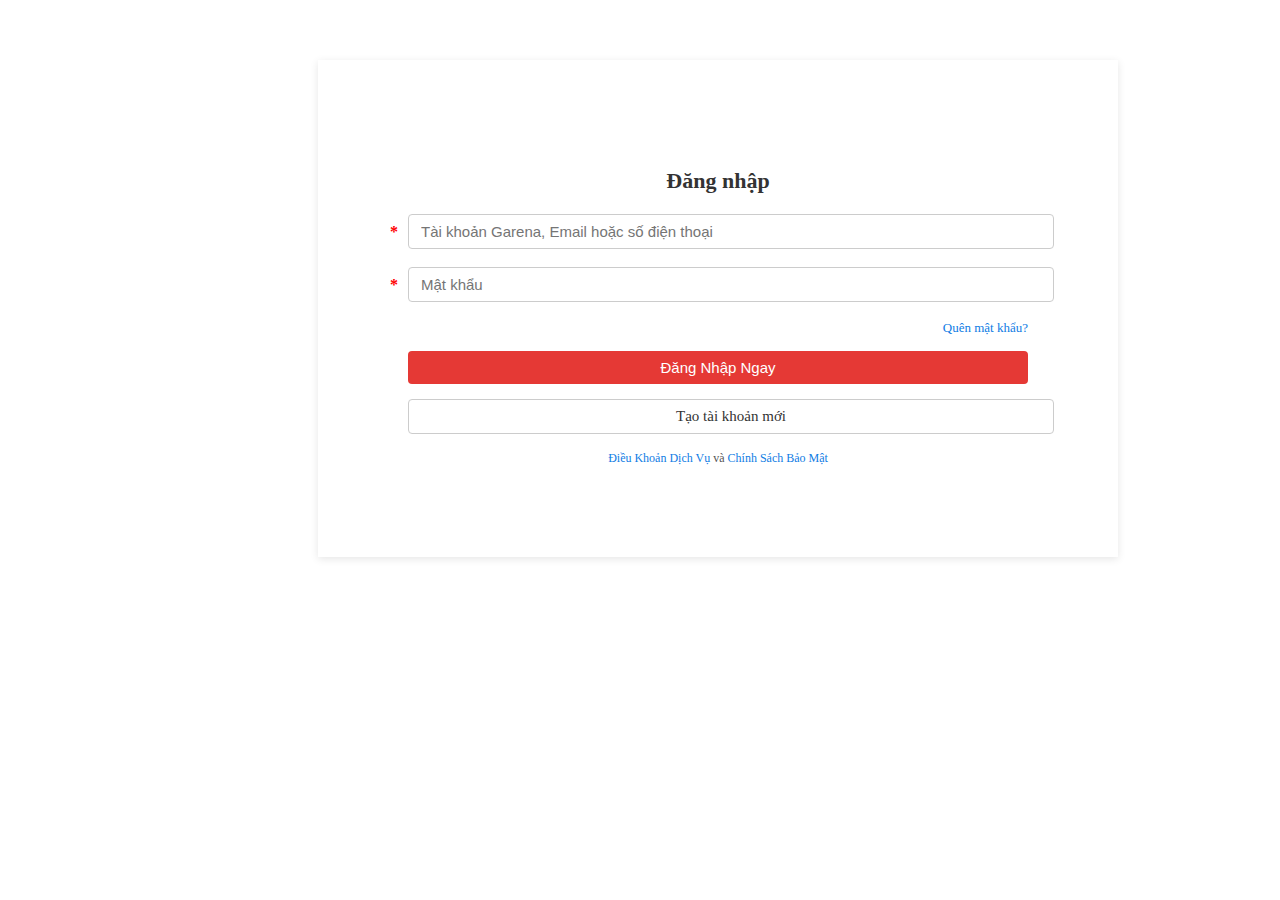
<file: GarenaFrondEnd/wwwroot/login.html>
<!DOCTYPE html>
<html lang="vi">
<head>
  <meta charset="UTF-8">
  <meta name="viewport" content="width=device-width, initial-scale=1.0">
  <title>Đăng nhập</title>
  <link rel="stylesheet" href="css/site.css">
</head>
<body>
  <div class="login-container">
    <div class="login-box">
      <h2 class="login-title">Đăng nhập</h2>

      <form>
        <div class="form-group">
          <input type="text" class="form-control" placeholder="Tài khoản Garena, Email hoặc số điện thoại" autocomplete="username" required>
        </div>

        <div class="form-group">
          <input type="password" class="form-control" placeholder="Mật khẩu" autocomplete="current-password" required>
        </div>

        <div class="text-right mb-3">
          <a href="https://account.garena.com/recovery" class="forgot-link">Quên mật khẩu?</a>
        </div>

        <button type="submit" class="btn-login">Đăng Nhập Ngay</button>
        <a href="register.html" class="btn-register">Tạo tài khoản mới</a>

        <div class="policy-links">
          <a href="https://contentgarena-a.akamaihd.net/legal/tos/tos_vn.html">Điều Khoản Dịch Vụ</a> và
          <a href="https://contentgarena-a.akamaihd.net/legal/pp/pp_vn.html">Chính Sách Bảo Mật</a>
        </div>
      </form>
    </div>
  </div>
</body>
</html>
</file>
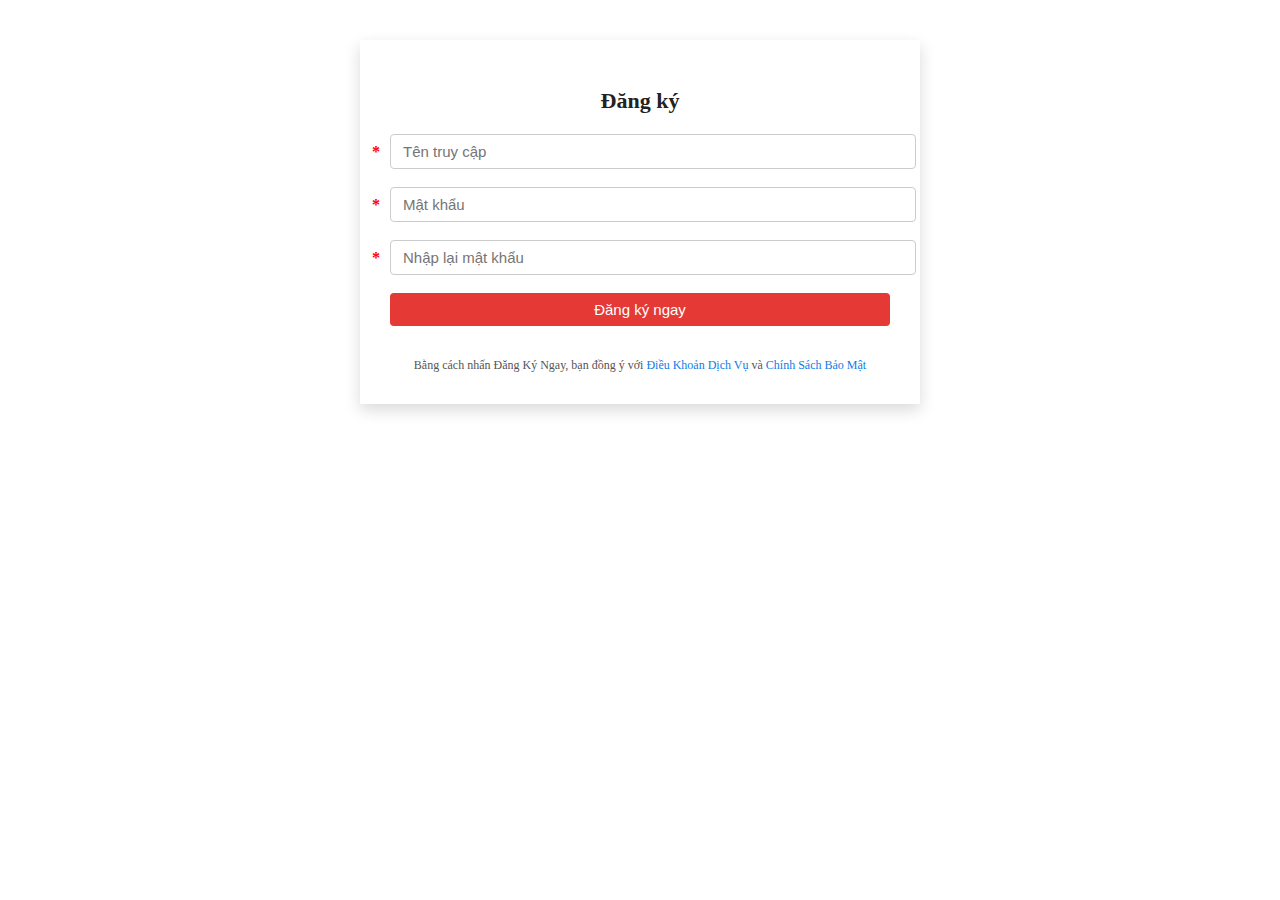
<file: GarenaFrondEnd/wwwroot/register.html>
<!DOCTYPE html>
<html lang="vi">
<head>
  <meta charset="UTF-8">
  <meta name="viewport" content="width=device-width, initial-scale=1.0">
  <title>Đăng ký</title>
  <link rel="stylesheet" href="css/site.css">
</head>
<body>
  <div class="register-container">
    <form>
      <h2>Đăng ký</h2>

      <div class="form-group">
        <input type="text" class="form-control" placeholder="Tên truy cập" required>
      </div>

      <div class="form-group">
        <input type="password" class="form-control" placeholder="Mật khẩu" required>
      </div>

      <div class="form-group">
        <input type="password" class="form-control" placeholder="Nhập lại mật khẩu" required>
      </div>

      <button type="submit" class="btn-login">Đăng ký ngay</button>

      <div class="policy-links">
        Bằng cách nhấn Đăng Ký Ngay, bạn đồng ý với
        <a href="https://contentgarena-a.akamaihd.net/legal/tos/tos_vn.html">Điều Khoản Dịch Vụ</a> và
        <a href="https://contentgarena-a.akamaihd.net/legal/pp/pp_vn.html">Chính Sách Bảo Mật</a>
      </div>
    </form>
  </div>
</body>
</html>
</file>
<file: GarenaFrondEnd/wwwroot/css/site.css>
﻿html {
    font-size: 14px;
}

@media (min-width: 768px) {
    html {
        font-size: 16px;
    }
}

.btn:focus, .btn:active:focus, .btn-link.nav-link:focus, .form-control:focus, .form-check-input:focus {
    box-shadow: 0 0 0 0.1rem white, 0 0 0 0.25rem #258cfb;
}

html {
    position: relative;
    min-height: 100%;
}

body {
    margin-bottom: 30px;
}

a {
    color: #0F7CE4;
    text-decoration: none;
}

.login-container {
    width: 620px;
    margin: 60px 310px;
    padding: 90px;
    background: #ffffff;
    box-shadow: 0 2px 8px rgba(0,0,0,0.1);
    text-align: center;
}

    .login-container h2 {
        margin-bottom: 20px;
        font-size: 22px;
        font-weight: bold;
        color: #333;
    }

.form-group {
    margin-bottom: 12px;
    position: relative;
}

    .form-group input {
        width: 100%;
        padding: 8px 12px;
        border: 1px solid #ccc;
        border-radius: 4px;
        font-size: 15px;
    }

    .form-group::before {
        content: "*";
        color: red;
        font-weight: bold;
        position: absolute;
        left: -18px; /* dịch sang trái để nằm sát input */
        top: 50%;
        transform: translateY(-50%);
    }

.btn-login {
    width: 100%;
    padding: 8px 12px;
    background: #e53935;
    color: white;
    border: none;
    border-radius: 4px;
    font-size: 15px;
    cursor: pointer;
    margin-bottom: 15px;
    transition: background 0.3s ease;
}

.btn-register {
    display: block;
    width: 100%;
    padding: 8px 12px;
    background: #fff;
    color: #333;
    border: 1px solid #ccc;
    border-radius: 4px;
    font-size: 15px;
    cursor: pointer;
    text-decoration: none;
    transition: all 0.3s ease;
}

.policy-links {
    margin-top: 8px;
    font-size: 15px; 
    color: #666;
}
.forgot-link {
    display: block;
    text-align: right;
    font-size: 13px;
    color: #0F7CE4;
    text-decoration: none;
    margin-bottom: 15px;
}

/* Container của form đăng ký */
.register-container {
    width: 500px;
    margin: 40px auto;
    padding: 30px;
    background: #ffffff;
    box-shadow: 0 6px 15px rgba(0,0,0,0.15);
    text-align: center;
}

    /* Tiêu đề */
    .register-container h2 {
        margin-bottom: 20px;
        font-size: 22px;
        font-weight: bold;
        color: #222;
    }

/* Nhóm input */
.form-group {
    margin-bottom: 18px;
    text-align: left;
}

.form-control {
    width: 100%;
    padding: 12px 14px;
    border: 1px solid #ccc;
    border-radius: 6px;
    font-size: 15px;
    transition: all 0.3s ease;
}

    .form-control:focus {
        border-color: #e53935;
        box-shadow: 0 0 4px rgba(229,57,53,0.4);
        outline: none;
    }

/* Nút đăng ký */
.btn-danger {
    width: 100%;
    padding: 8px 12px;
    font-size: 15px;
    font-weight: bold;
    background: #e53935;
    color: #fff;
    transition: background 0.3s ease;
}

    .btn-danger:hover {
        background: #c62828;
    }

/* Điều khoản */
.policy-links {
    margin-top: 15px;
    font-size: 12px;
    color: #555;
    line-height: 1.5;
}

    .policy-links a {
        color: #0F7CE4;
        text-decoration: none;
        font-weight: 500;
    }

        .policy-links a:hover {
            text-decoration: underline;
        }
</file>
